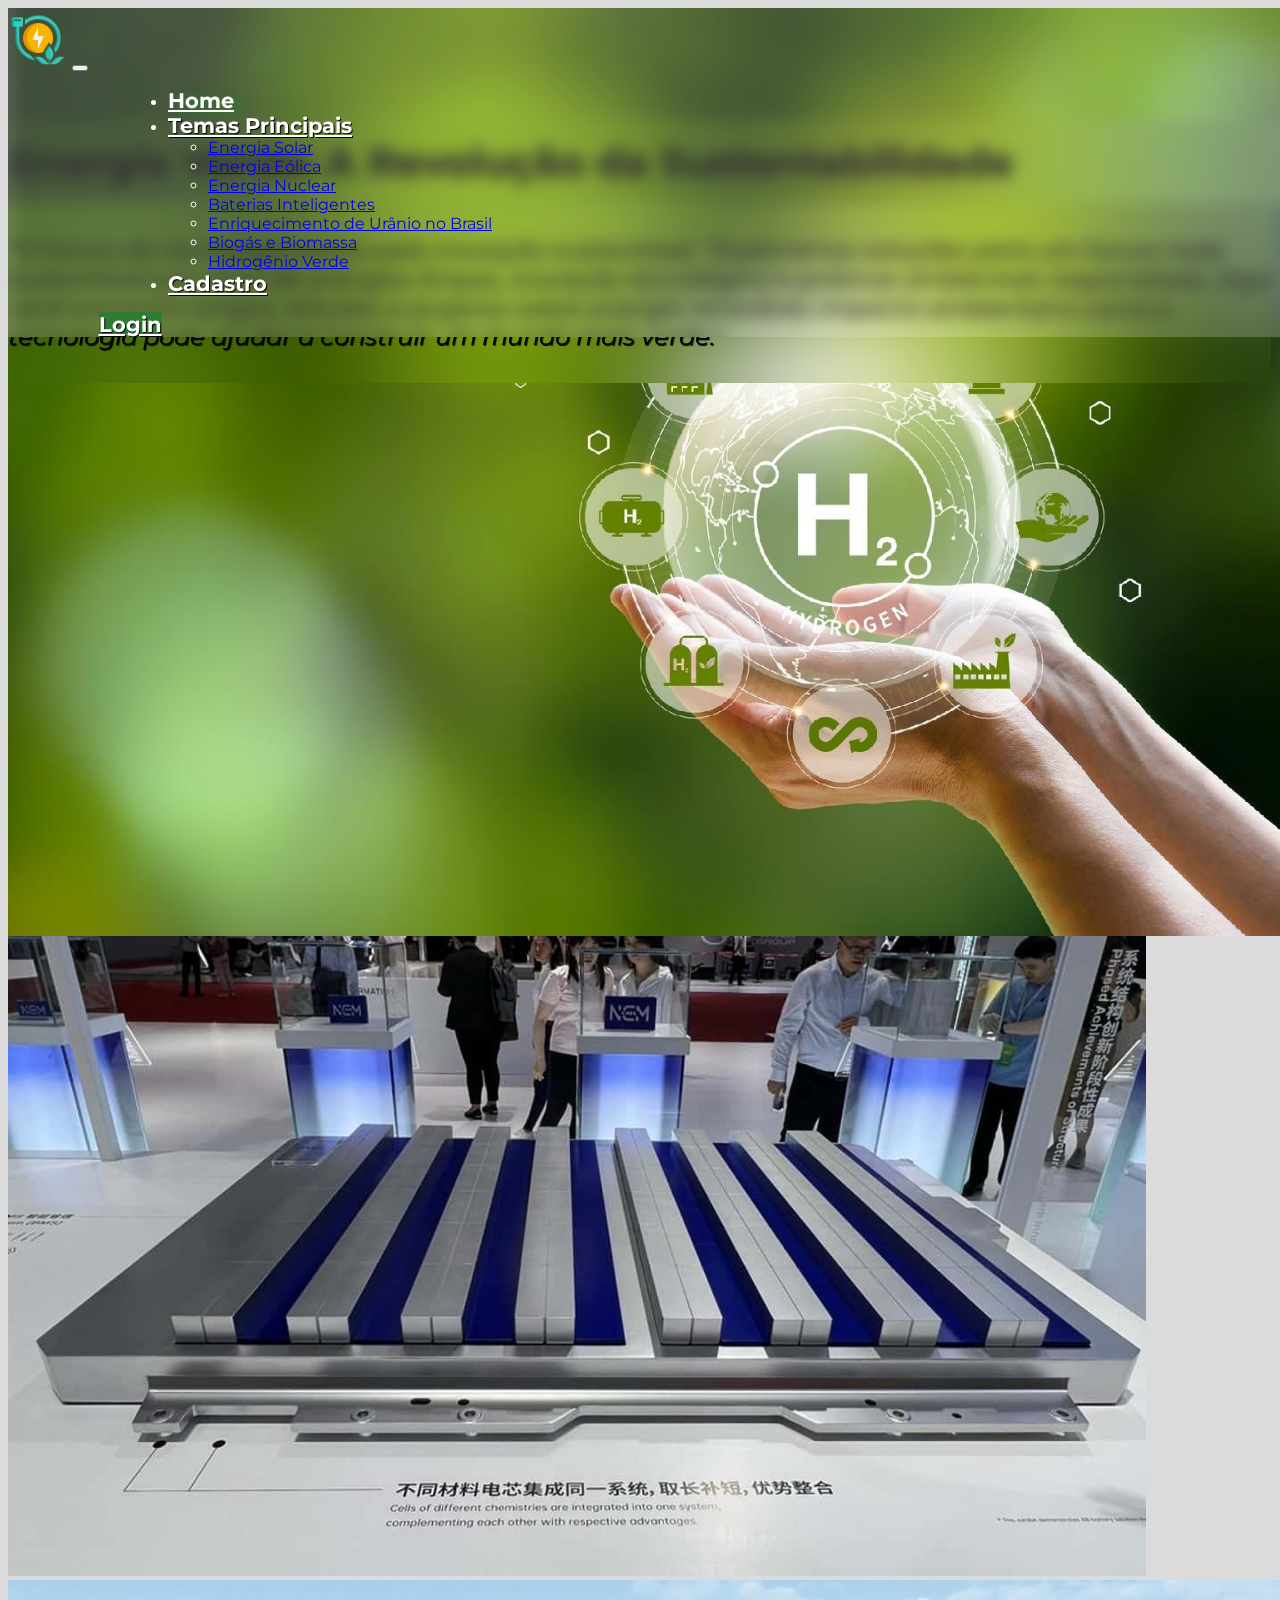
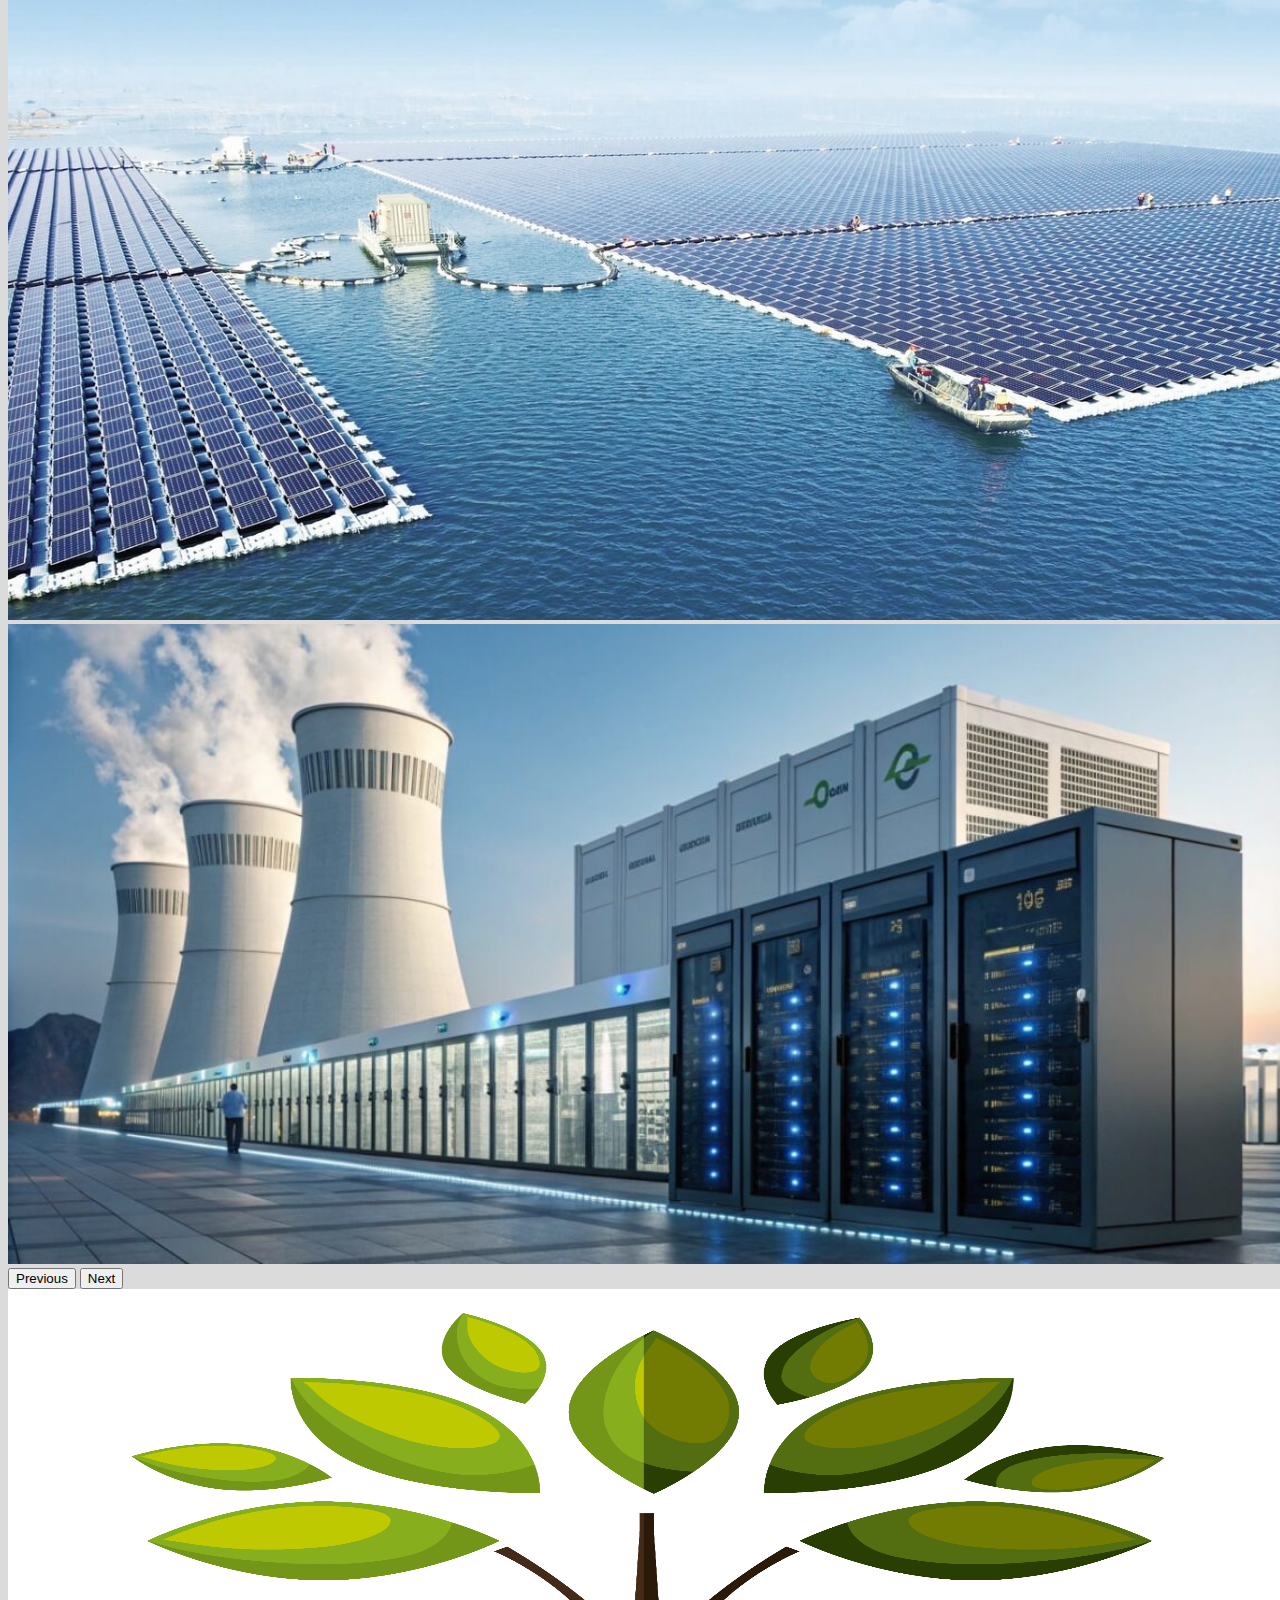
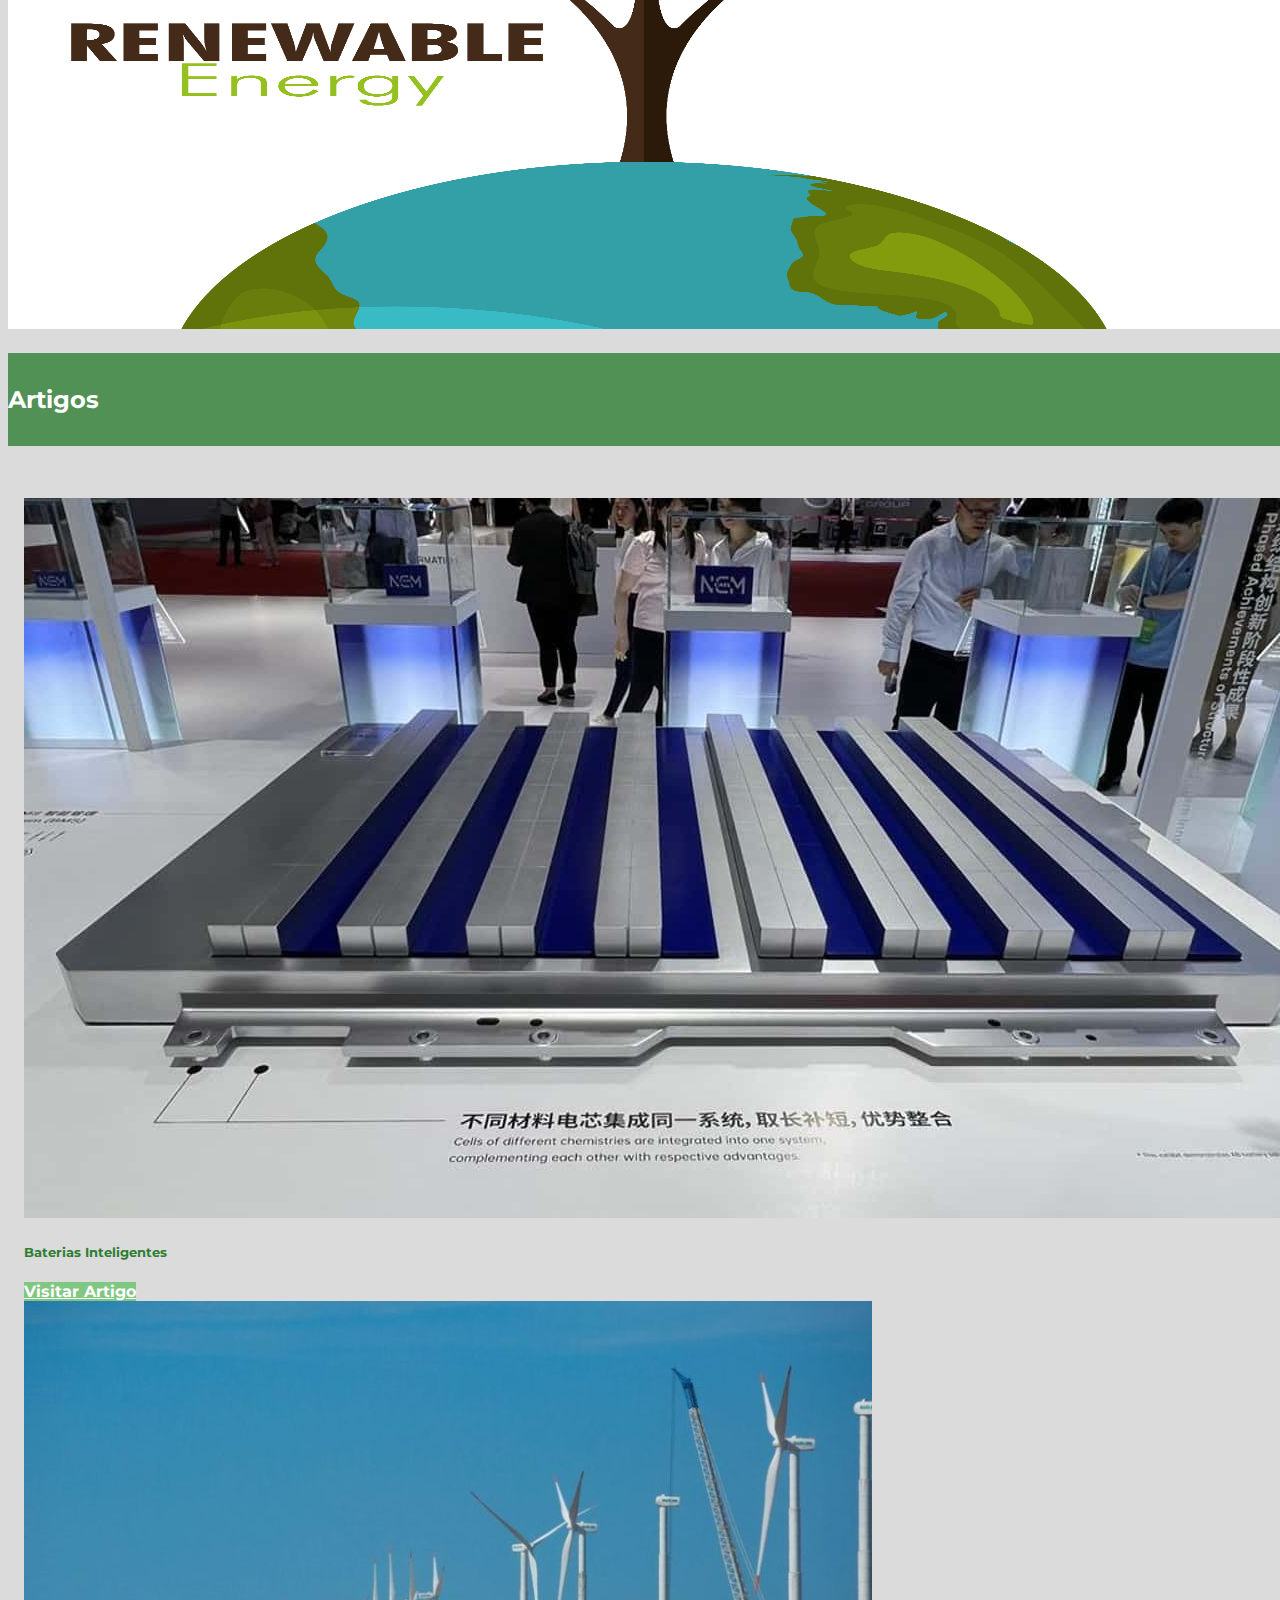
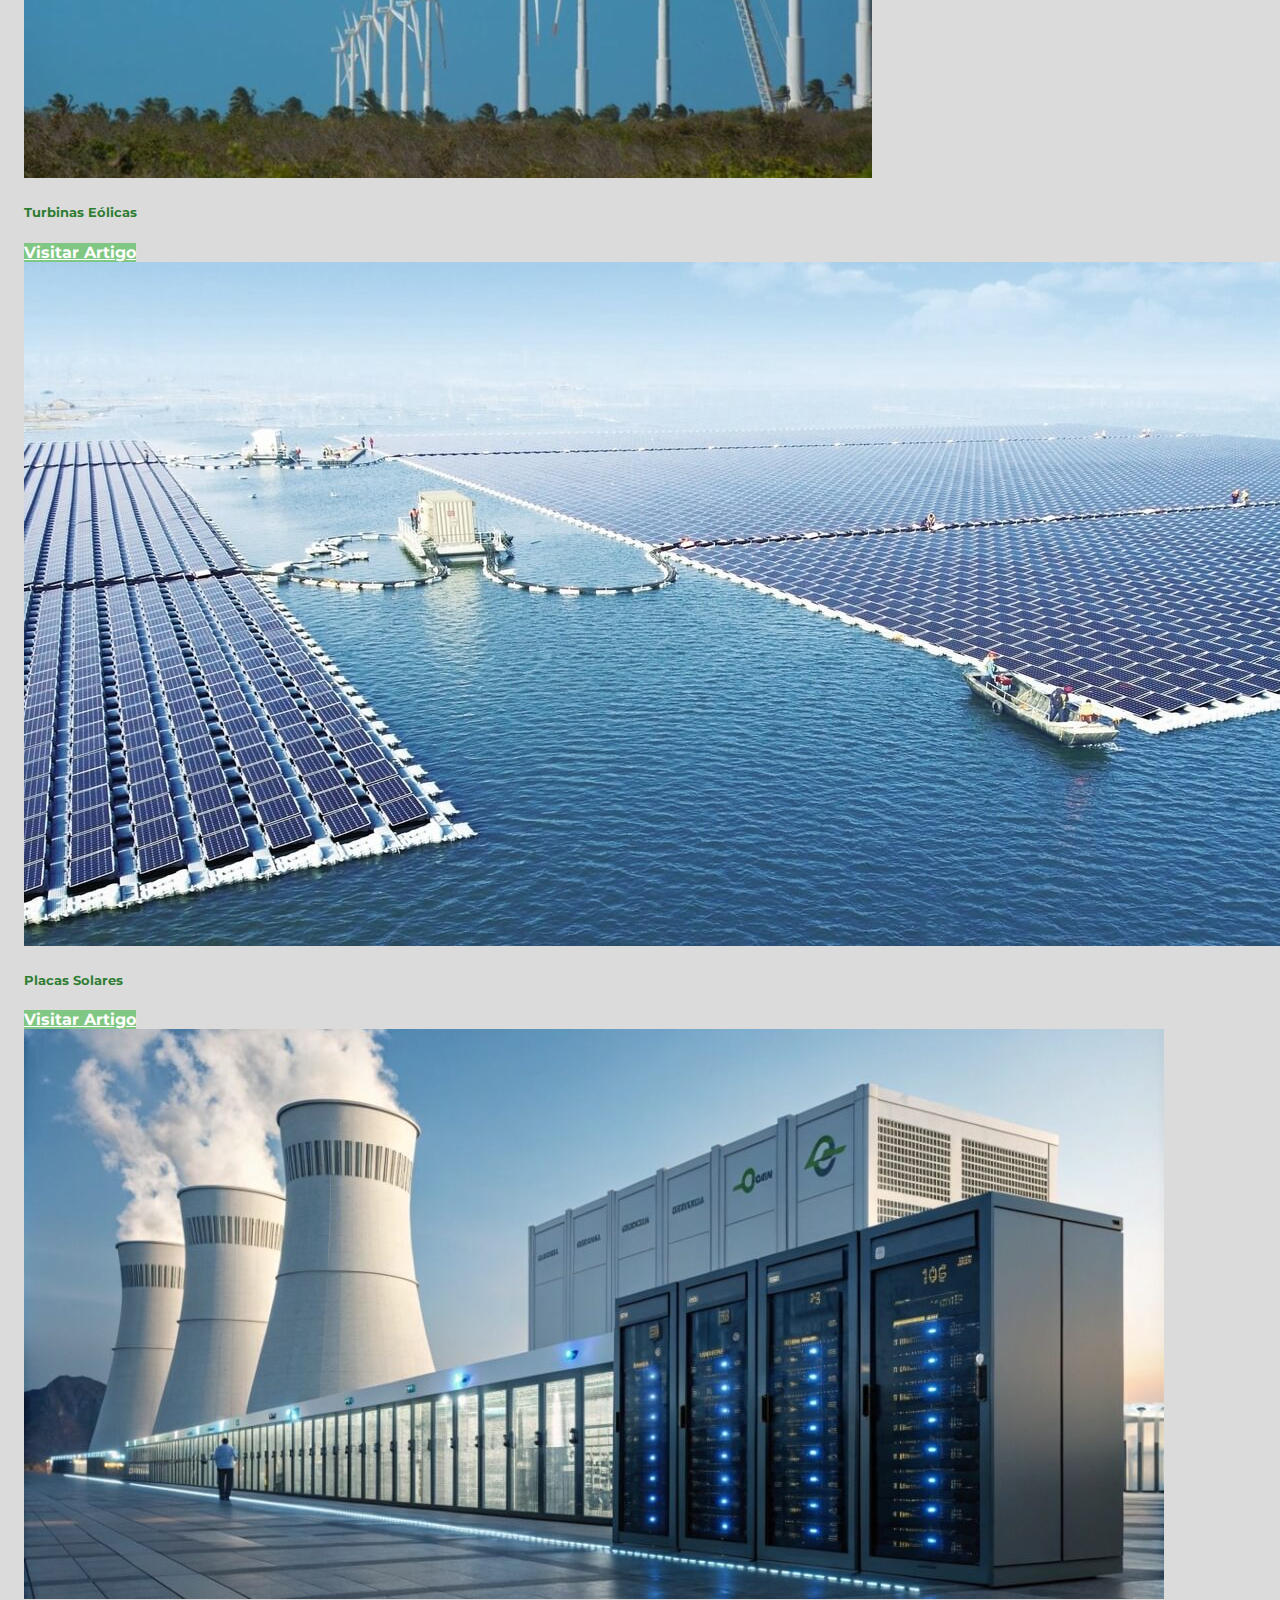
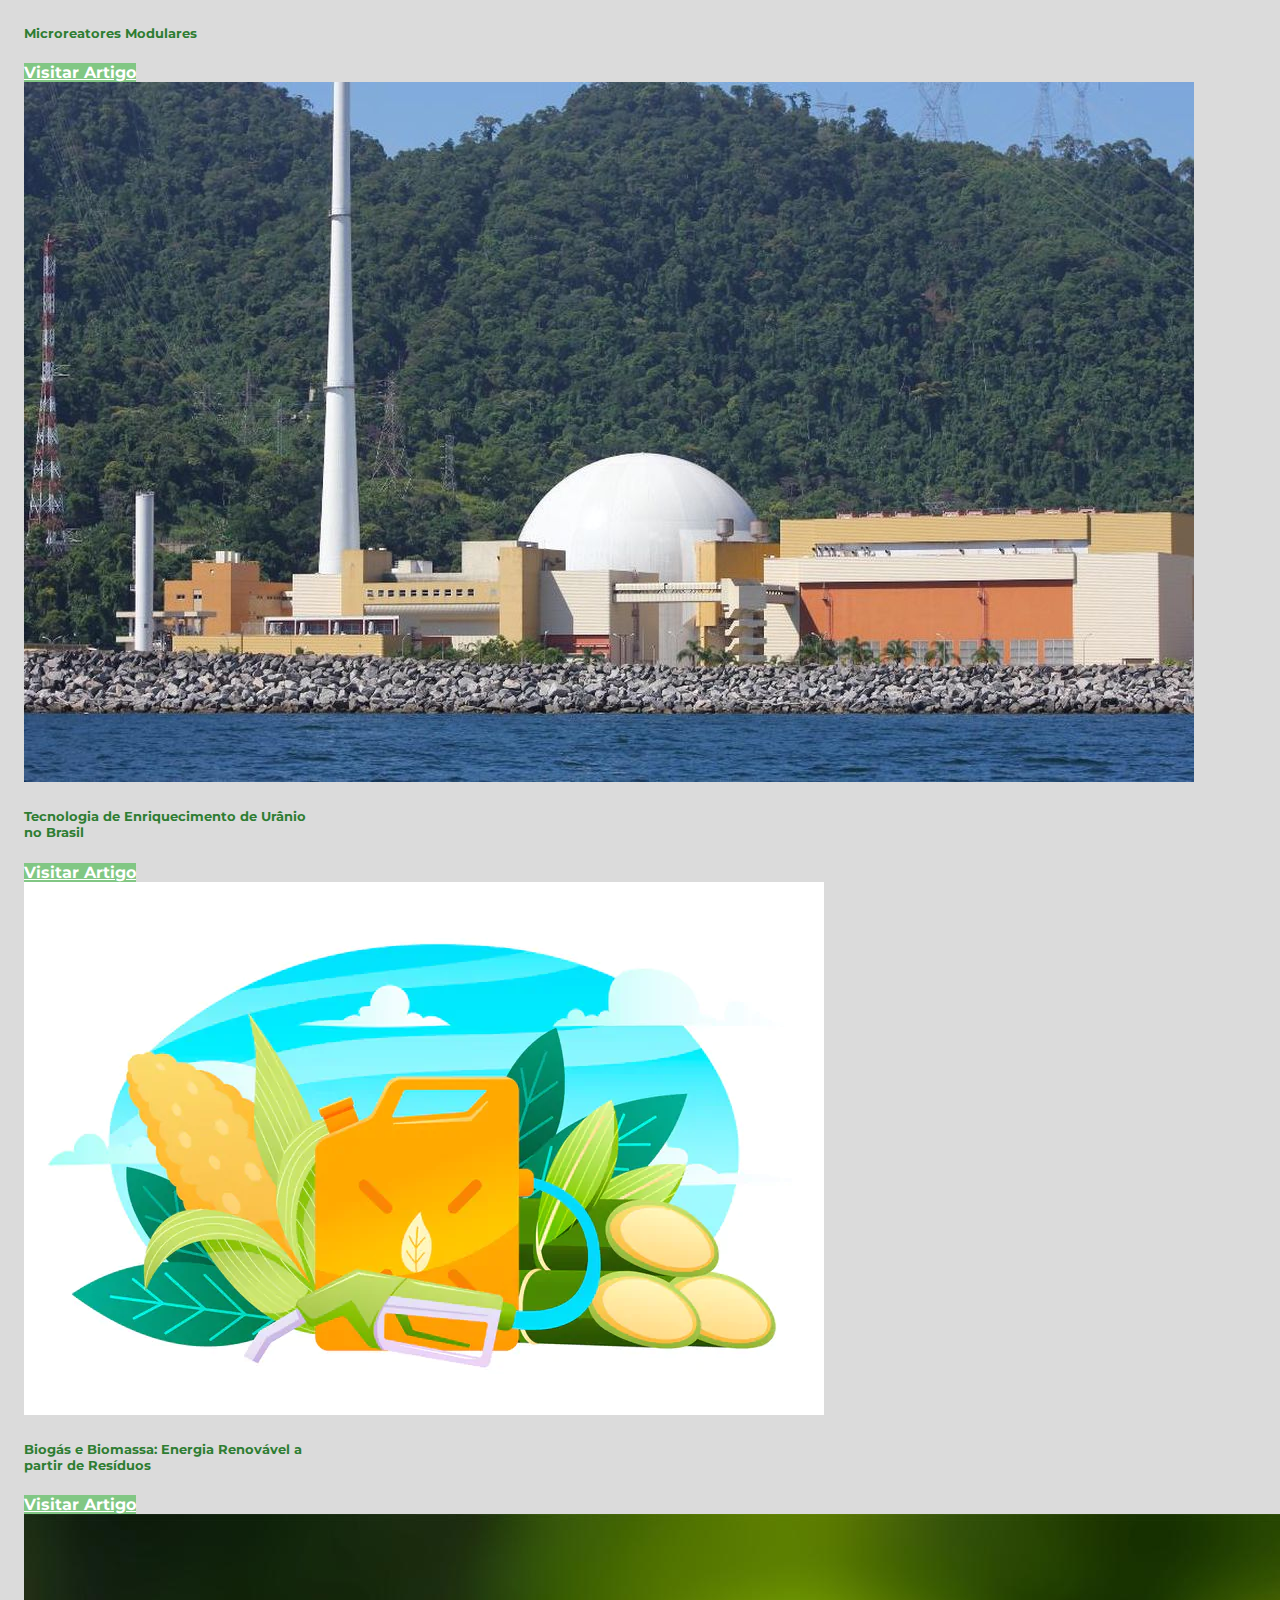
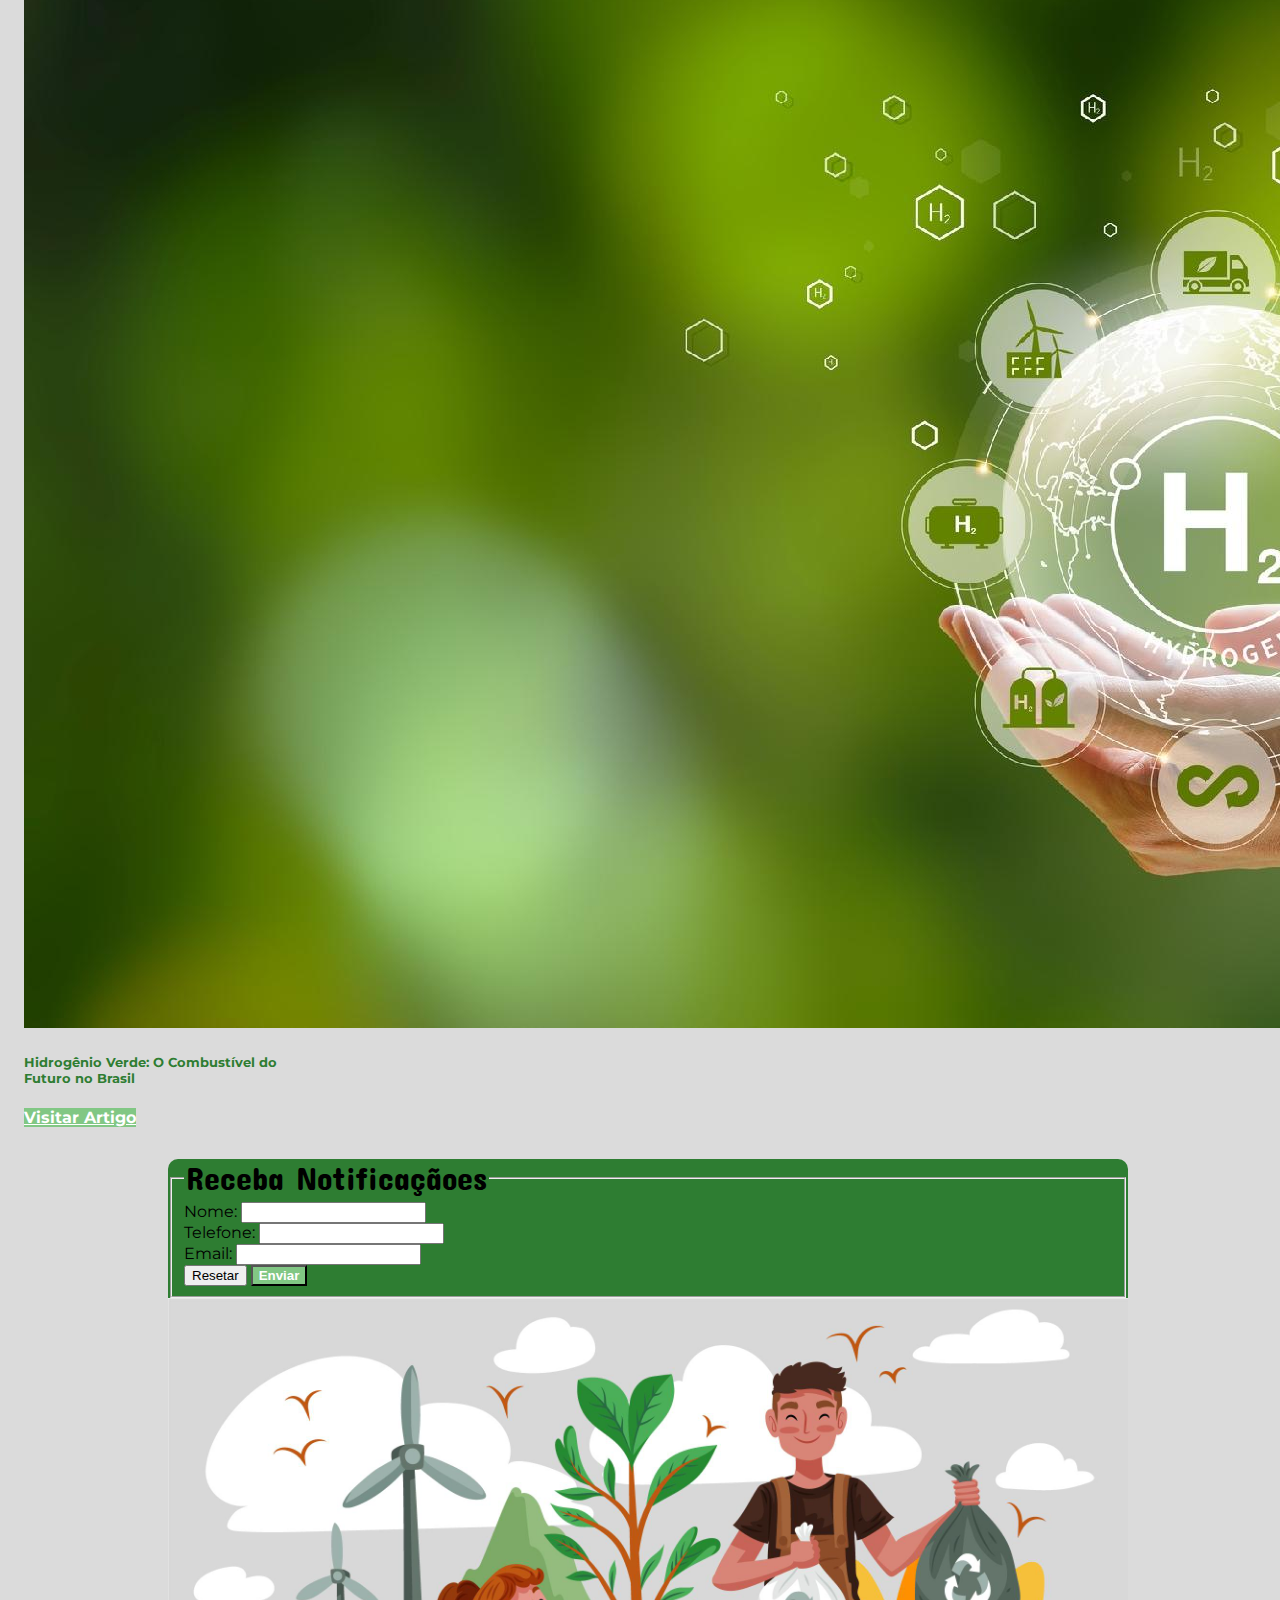
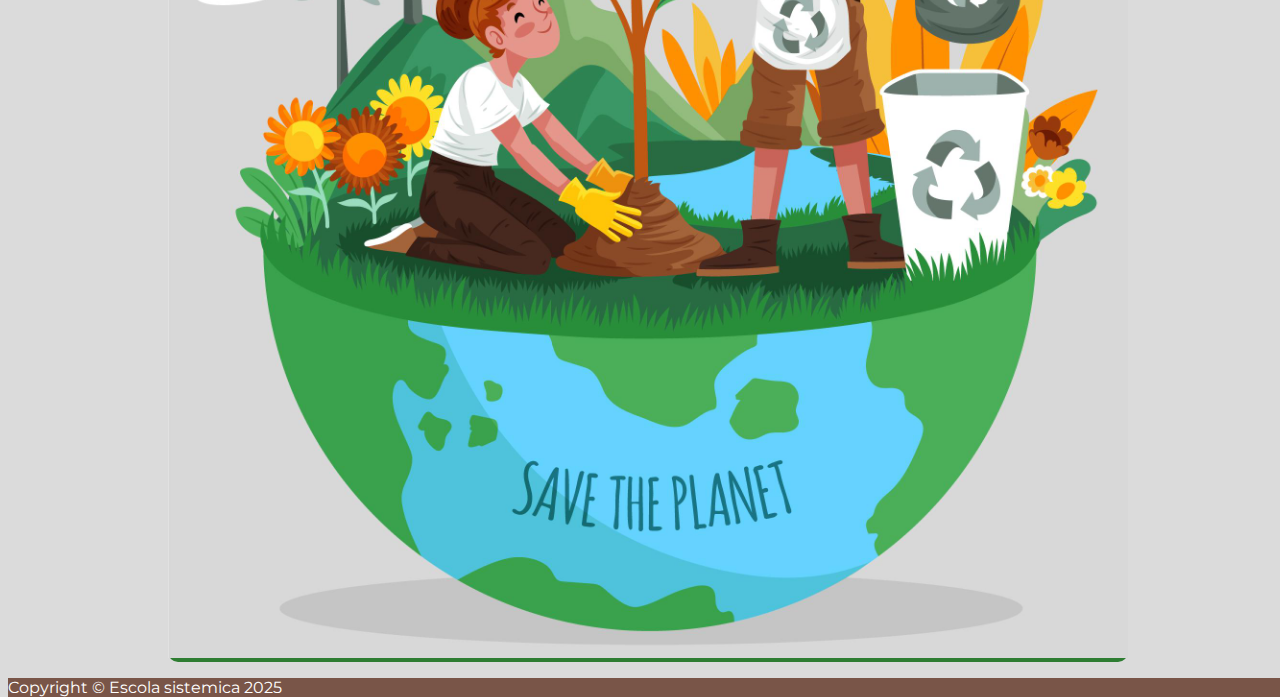
<file: index.html>
<!DOCTYPE html>
<html lang="en">

<head>
    <meta charset="UTF-8">
    <meta name="viewport" content="width=device-width, initial-scale=1.0">
    <title>Green Power Hub - Home</title>
    <link href="https://cdn.jsdelivr.net/npm/bootstrap@5.3.2/dist/css/bootstrap.min.css" rel="stylesheet"
        integrity="sha384-T3c6CoIi6uLrA9TneNEoa7RxnatzjcDSCmG1MXxSR1GAsXEV/Dwwykc2MPK8M2HN" crossorigin="anonymous">
    <link rel="stylesheet" href="./Styles/styles.css">
    <link rel="shortcut icon" href="assets/energia-verde.png" type="image/x-icon">
    <link rel="stylesheet" href="https://cdn.jsdelivr.net/npm/bootstrap-icons@1.11.3/font/bootstrap-icons.min.css">
</head>

<body>
    <header>
        <nav class=" navbar navbar-expand-lg nav-bar-theme" id="navBar">
            <div class="container-fluid p-0">
                <a class="navbar-brand fw-bold text-logo ps-2" href="#"><img class="img-logo"
                        src="./assets/energia-verde.png" alt="Imagem de Logo"></a>
                <button class="navbar-toggler" type="button" data-bs-toggle="collapse"
                    data-bs-target="#navbarSupportedContent" aria-controls="navbarSupportedContent"
                    aria-expanded="false" aria-label="Toggle navigation">
                    <span class="navbar-toggler-icon"></span>
                </button>
                <div class="collapse navbar-collapse" id="navbarSupportedContent">
                    <ul class="navbar-nav mx-auto content-links-nav mb-2 mb-lg-0 gap-md-5  ">
                        <li class="nav-item">
                            <a class="nav-link active" aria-current="page" href="/">Home</a>
                        </li>
                        <li class="nav-item dropdown">
                            <a class="nav-link dropdown-toggle" href="#" role="button" data-bs-toggle="dropdown"
                                aria-expanded="false">
                                Temas Principais
                            </a>
                            <ul class="dropdown-menu" id="temas-importantes">
                            </ul>
                        </li>
                        <li class="nav-item">
                            <a class="nav-link" href="/Pages/cadastro/index.html">Cadastro</a>
                        </li>
                    </ul>
                    <div id="login-section">
                    </div>
                </div>
            </div>
        </nav>
    </header>
    <section id="conteudo-principal">


        <section id="header-text-content"
            class="text-white d-flex flex-column justify-content-center gap-4 text-container">
            <h2 id="text-header" class=" text-center ">Energia Verde: A Revolução da Sustentabilidade </h2>
            <cite id="sub-text-header" class=" text-center px-1 ">"O futuro da tecnologia passa pela inovação
                sustentável,
                "Exploramos soluções para um futuro mais sustentável por meio de energias limpas, inovação tecnológica e
                práticas
                ambientais responsáveis. Aqui você encontra artigos, estudos e projetos sobre energia renovável, impacto
                ambiental e
                como a tecnologia pode ajudar a construir um mundo mais verde."</cite>
        </section>

        <section class=" w-100 mt-5 mb-5">
            <div class="row w-100">
                <div class="col-lg-8 col-md-7 p-0">
                    <section id="carrosel" class="d-flex justify-content-center ps-4">

                        <div id="carouselExample" class="carousel slide">
                            <div class="carousel-inner " id="carrousel-items">
                            </div>
                            <button class="carousel-control-prev" type="button" data-bs-target="#carouselExample"
                                data-bs-slide="prev">
                                <span class="carousel-control-prev-icon" aria-hidden="true"></span>
                                <span class="visually-hidden">Previous</span>
                            </button>
                            <button class="carousel-control-next" type="button" data-bs-target="#carouselExample"
                                data-bs-slide="next">
                                <span class="carousel-control-next-icon" aria-hidden="true"></span>
                                <span class="visually-hidden">Next</span>
                            </button>
                        </div>
                    </section>
                </div>
                <div class="col-lg-4 col-md-5 mx-0 p-0">
                    <img class="img-side-carrosel" src="/Imgs/energia-renovavel.jpg" class="w-100" alt="">
                </div>
            </div>

        </section>

        <h2 id="artigos" class="text-center fw-bold pt-5 text-container  pb-5">Artigos</h2>

        <section id="cards" class="d-flex flex-wrap justify-content-center mt-5">
            <!--Cards -->
        </section>

        <section id="contato" class="d-flex justify-content-center my-5">
            <div class="row align-items-center contato-container w-100 my-0 ">
                <form name="formContato" id="addContato" class="d-flex justify-content-center text-white col-md-8">
                    <fieldset class="p-5 rounded h-100 ">
                        <legend class="text-center titulo-container">Receba Notificaçãoes</legend>
                        <div class="row">
                            <div class="col-md-6 pb-3">
                                <label for="formNomeCont">Nome:</label>
                                <input type="text" class="form-control" name="nome" id="formNomeCont">
                                <span id="contNomeError" class="error fw-bold"></span>
                            </div>
                            <div class="col-md-6 pb-3">
                                <label for="formTelefoneCont">Telefone:</label>
                                <input type="text" class="form-control" name="telefone" id="formTelefoneCont">
                                <span id="contTelError" class="error fw-bold"></span>
                            </div>
                            <div class="col-md-12 pb-3">
                                <label for="formEmailCont">Email:</label>
                                <input type="text" class="form-control" name="email" id="formEmailCont">
                                <span id="contEmailError" class="error fw-bold"></span>
                            </div>
                        </div>
                        <div class="row justify-content-center gap-2">
                            <button class="btn btn-light fw-semibold col-5" type="reset">Resetar</button>
                            <button class="btn button-interativo col-5" type="submit">Enviar</button>
                        </div>
                    </fieldset>
                </form>
                <div class="col-md-4 mx-0 p-0">
                    <img class="img-side-contato" src="/Imgs/Meio-Ambiente-3.jpg" class="w-100 h-100" alt="">
                </div>
            </div>

        </section>
    </section>
    <footer>
        <p class="text-center text-white py-4">Copyright &copy; Escola sistemica 2025</p>
    </footer>

    <div vw class="enabled">
        <div vw-access-button class="active"></div>
        <div vw-plugin-wrapper>
            <div class="vw-plugin-top-wrapper"></div>
        </div>
    </div>
    <script src="https://vlibras.gov.br/app/vlibras-plugin.js"></script>
    <script>
        new window.VLibras.Widget('https://vlibras.gov.br/app');
    </script>
</body>
<script src="https://cdn.jsdelivr.net/npm/@popperjs/core@2.11.8/dist/umd/popper.min.js"
    integrity="sha384-I7E8VVD/ismYTF4hNIPjVp/Zjvgyol6VFvRkX/vR+Vc4jQkC+hVqc2pM8ODewa9r"
    crossorigin="anonymous"></script>
<script src="https://cdn.jsdelivr.net/npm/bootstrap@5.3.3/dist/js/bootstrap.min.js"
    integrity="sha384-0pUGZvbkm6XF6gxjEnlmuGrJXVbNuzT9qBBavbLwCsOGabYfZo0T0to5eqruptLy"
    crossorigin="anonymous"></script>
<script src="./Js/script.js" type="module"></script>
<script src="./Js/navBar.js" type="module"></script>
<script src="./Js/contato.js" type="module"></script>


</html>
</file>
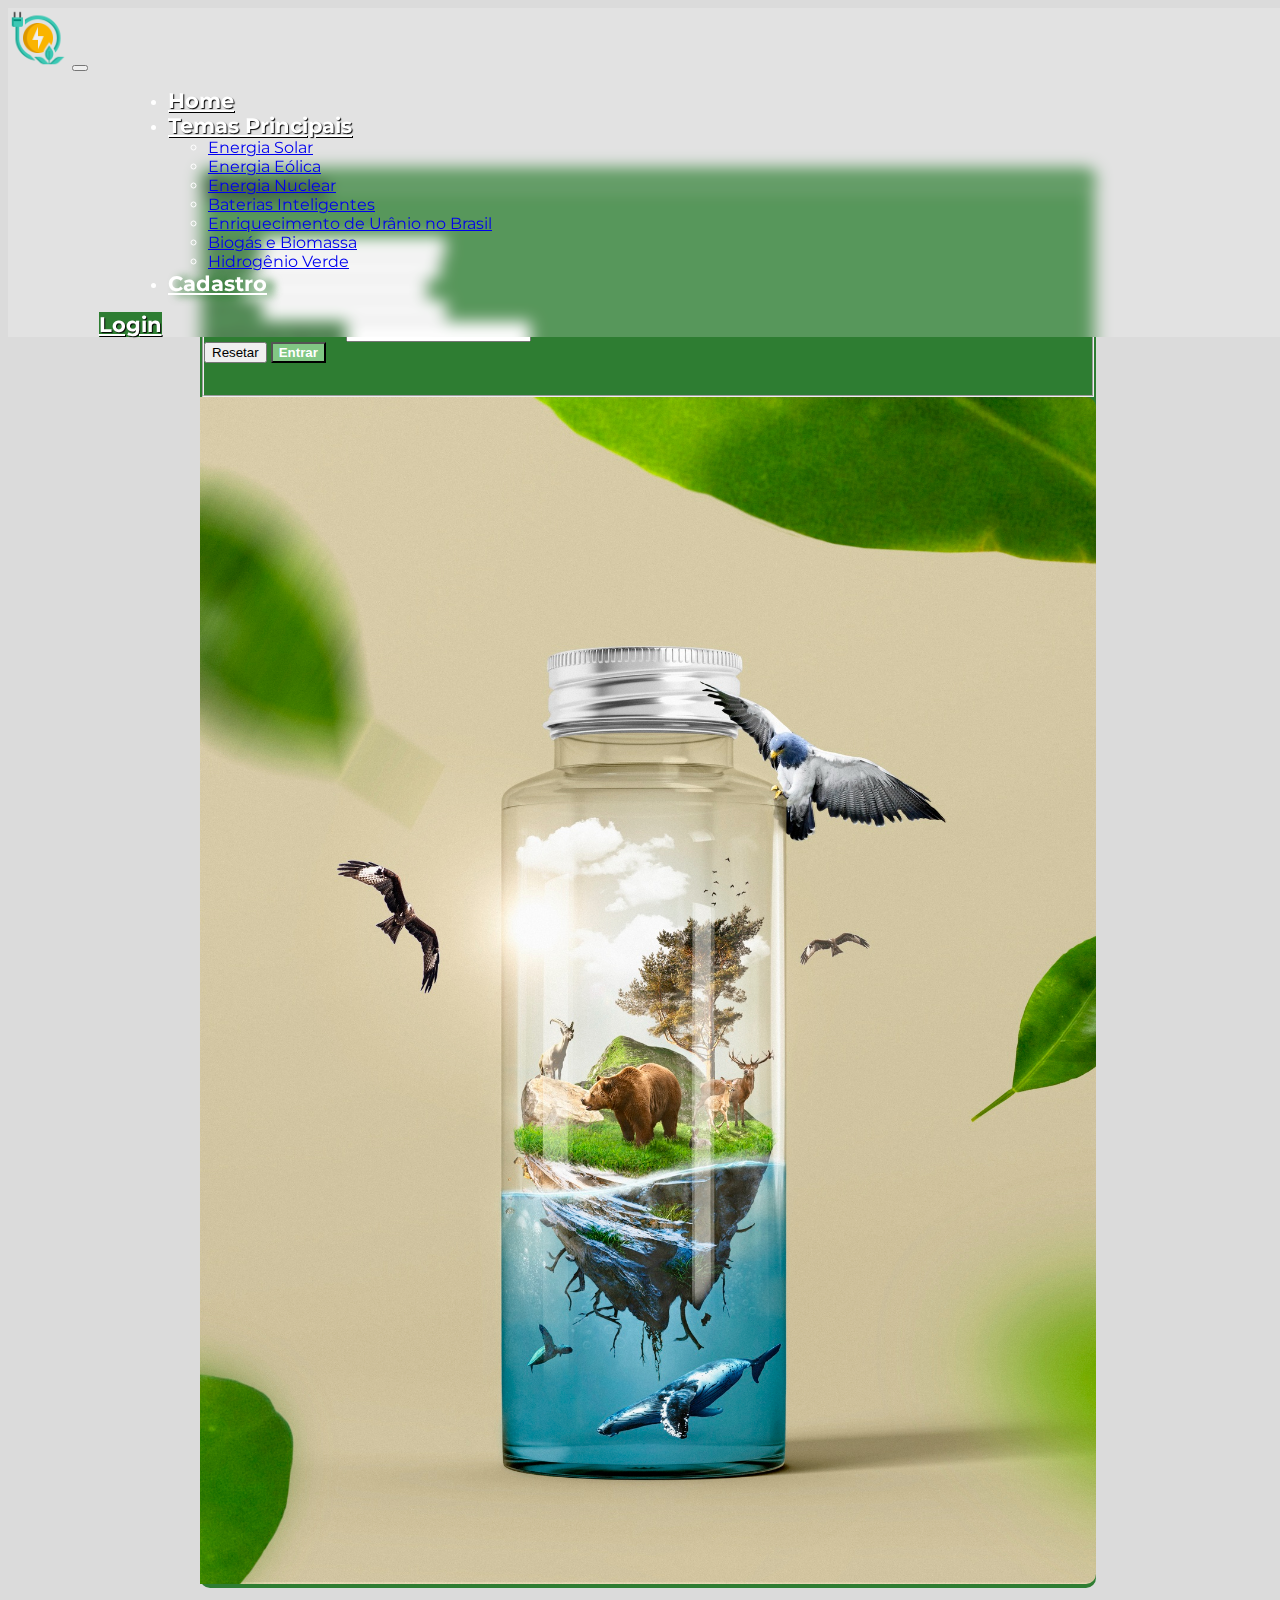
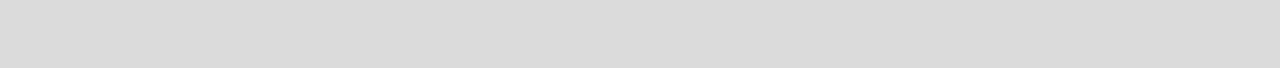
<file: Pages/cadastro/index.html>
<!DOCTYPE html>
<html lang="en">

<head>
    <meta charset="UTF-8">
    <meta name="viewport" content="width=device-width, initial-scale=1.0">
    <title>Green Power Hub - Cadastro</title>
    <link href="https://cdn.jsdelivr.net/npm/bootstrap@5.3.2/dist/css/bootstrap.min.css" rel="stylesheet"
        integrity="sha384-T3c6CoIi6uLrA9TneNEoa7RxnatzjcDSCmG1MXxSR1GAsXEV/Dwwykc2MPK8M2HN" crossorigin="anonymous">
    <link rel="stylesheet" href="../../Styles/styles.css">
    <link rel="shortcut icon" href="../../assets/energia-verde.png" type="image/x-icon">
    <link rel="stylesheet" href="https://cdn.jsdelivr.net/npm/bootstrap-icons@1.11.3/font/bootstrap-icons.min.css">
</head>

<body>
    <header>
        <nav class=" navbar navbar-expand-lg nav-bar-theme">
            <div class="container-fluid p-0">
                <a class="navbar-brand fw-bold text-logo ps-2" href="#"><img class="img-logo"
                        src="../../assets/energia-verde.png" alt="Imagem de Logo"></a>
                <button class="navbar-toggler" type="button" data-bs-toggle="collapse"
                    data-bs-target="#navbarSupportedContent" aria-controls="navbarSupportedContent"
                    aria-expanded="false" aria-label="Toggle navigation">
                    <span class="navbar-toggler-icon"></span>
                </button>
                <div class="collapse navbar-collapse" id="navbarSupportedContent">
                    <ul class="navbar-nav mx-auto content-links-nav mb-2 mb-lg-0 gap-md-5  ">
                        <li class="nav-item">
                            <a class="nav-link " aria-current="page" href="/">Home</a>
                        </li>
                        <li class="nav-item dropdown">
                            <a class="nav-link dropdown-toggle" href="#" role="button" data-bs-toggle="dropdown"
                                aria-expanded="false">
                                Temas Principais
                            </a>
                            <ul class="dropdown-menu" id="temas-importantes">
                            </ul>
                        </li>
                        <li class="nav-item">
                            <a class="nav-link active" href="/Pages/cadastro/index.html">Cadastro</a>
                        </li>
                    </ul>
                    <div id="login-section">
                    </div>
                </div>
            </div>
        </nav>
    </header>
    <section id="conteudo-cadastro">
        <section class="px-md-5 d-flex justify-content-center">
            <div class="row w-100 rounded align-items-center contato-container w-100 my-0 h-50">
                <form name="formLogin" id="cadastroUser" class="d-flex justify-content-center text-white col-md-8">
                    <fieldset class=" rounded text-container align-content-center px-xxl-5 px-1">
                        <legend class="text-center titulo-container">Cadastro</legend>
                        <div class="row pb-5 justify-content-center ">
                            <div class="col-md-4 col-10 pb-3 ">
                                <label for="formName" class="fw-bold">Nome:</label>
                                <input type="text" class="form-control" name="name" id="formName">
                                <span class="text-center fw-bold error" id="nomeError"></span>
                            </div>
                            <div class="col-md-4 col-10 pb-3">
                                <label class="fw-bold" for="formEmailCad">Email:</label>
                                <input type="text" class="form-control" name="emailCad" id="formEmailCad">
                                <span class="text-center fw-bold error" id="emailError"></span>
                            </div>
                            <div class="col-md-4 col-10 pb-3">
                                <label class="fw-bold" for="formCpf">CPF:</label>
                                <input type="text" class="form-control" name="cpf" id="formCpf">
                                <span class="text-center fw-bold error" id="cpfError"></span>
                            </div>
                            <div class="col-md-6 col-10 pb-3">
                                <label class="fw-bold" for="formSenha">Senha:</label>
                                <input type="password" class="form-control" name="senha" id="formSenha">
                                <span class="text-center fw-bold error" id="senhaError"></span>
                            </div>
                            <div class="col-md-6 col-10 pb-3">
                                <label class="fw-bold" for="formSenhaConf">Confirmar Senha:</label>
                                <input type="password" class="form-control" name="senhaConfirm" id="formSenhaConf">
                                <span class="text-center fw-bold error" id="confirmaSenhaError"></span>
                            </div>
                        </div>
                        <div class="row justify-content-center gap-2">
                            <button class="btn btn-light fw-semibold col-5" type="reset">Resetar</button>
                            <button class="btn button-interativo col-5" type="submit" id="btnLogin">Entrar</button>
                        </div>
                    </fieldset>
                </form>
                <div class="col-md-4 p-0 container-foto d-flex justify-content-end">
                    <img src="../../Imgs/terra-pote-natureza.jpg" class="img-side-cadastro rounded" alt="">
                </div>
            </div>

        </section>

    </section>
</body>
<script src="https://cdn.jsdelivr.net/npm/@popperjs/core@2.11.8/dist/umd/popper.min.js"
    integrity="sha384-I7E8VVD/ismYTF4hNIPjVp/Zjvgyol6VFvRkX/vR+Vc4jQkC+hVqc2pM8ODewa9r"
    crossorigin="anonymous"></script>
<script src="https://cdn.jsdelivr.net/npm/bootstrap@5.3.3/dist/js/bootstrap.min.js"
    integrity="sha384-0pUGZvbkm6XF6gxjEnlmuGrJXVbNuzT9qBBavbLwCsOGabYfZo0T0to5eqruptLy"
    crossorigin="anonymous"></script>
<script src="../../Js/navBar.js" type="module"></script>
<script src="../../Js/cadastro.js" type="module"></script>

</html>
</file>
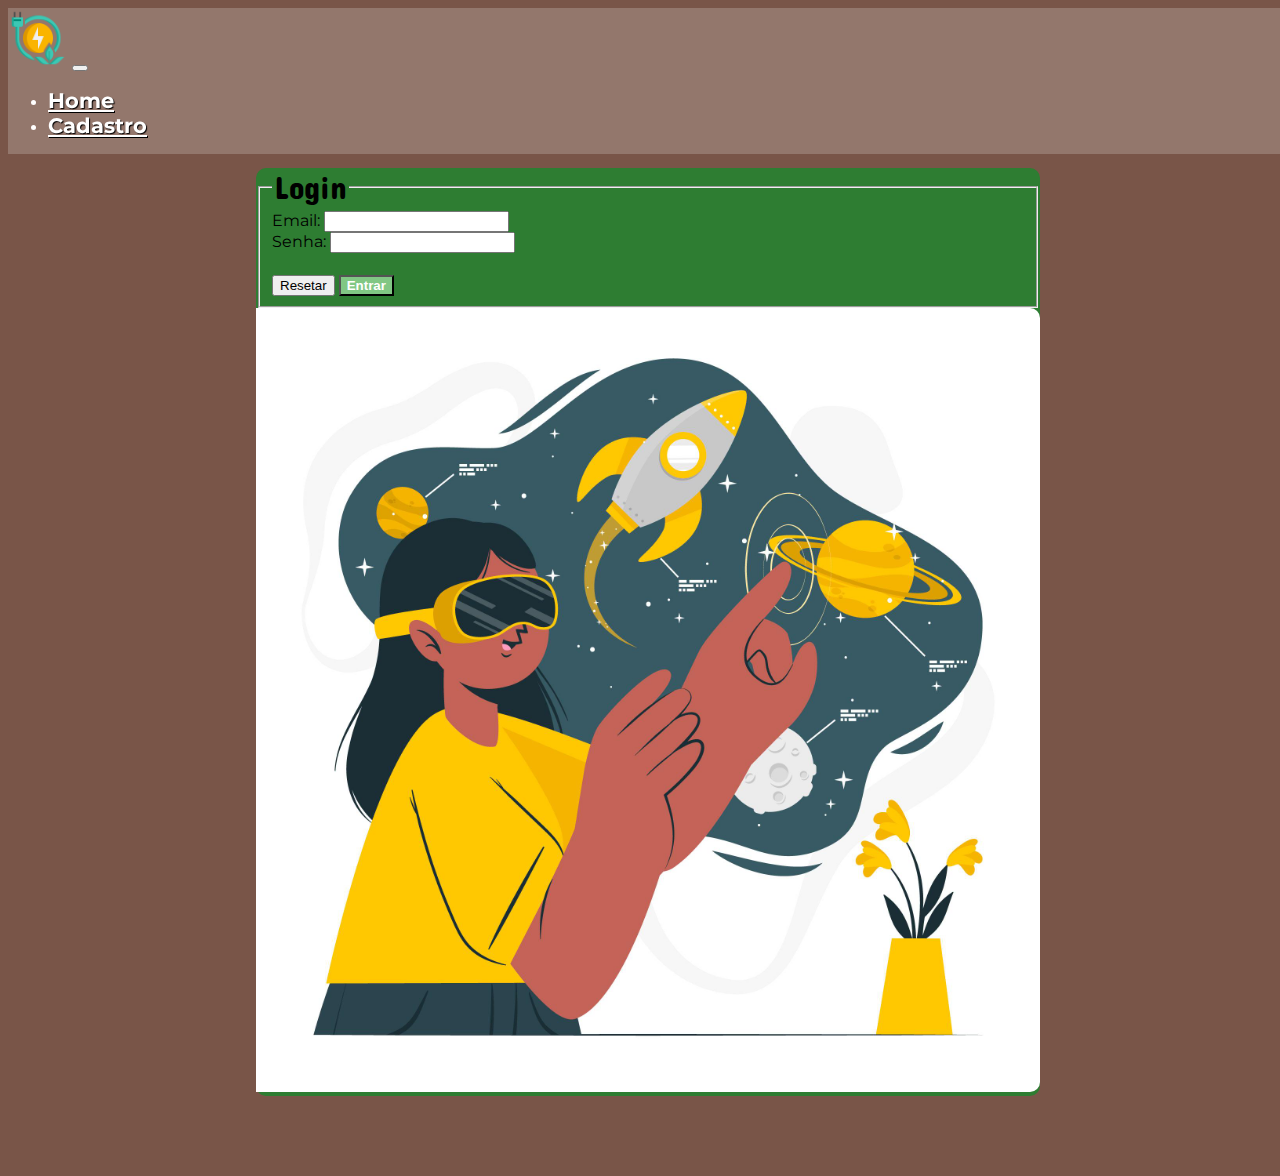
<file: Pages/login/index.html>
<!DOCTYPE html>
<html lang="en">

<head>
    <meta charset="UTF-8">
    <meta name="viewport" content="width=device-width, initial-scale=1.0">
    <title>Green Power Hub - Login</title>
    <link href="https://cdn.jsdelivr.net/npm/bootstrap@5.3.2/dist/css/bootstrap.min.css" rel="stylesheet"
        integrity="sha384-T3c6CoIi6uLrA9TneNEoa7RxnatzjcDSCmG1MXxSR1GAsXEV/Dwwykc2MPK8M2HN" crossorigin="anonymous">
    <link rel="stylesheet" href="../../Styles/styles.css">
    <link rel="shortcut icon" href="../../assets/energia-verde.png" type="image/x-icon">
    <link rel="stylesheet" href="https://cdn.jsdelivr.net/npm/bootstrap-icons@1.11.3/font/bootstrap-icons.min.css">
</head>

<body class="login-body">
    <header>
        <nav class=" navbar navbar-expand-lg nav-bar-theme ">
            <div class="container-fluid p-0">
                <a class="navbar-brand fw-bold text-logo ps-2" href="#"><img class="img-logo"
                        src="../../assets/energia-verde.png" alt="Imagem de Logo"></a>
                <button class="navbar-toggler" type="button" data-bs-toggle="collapse"
                    data-bs-target="#navbarSupportedContent" aria-controls="navbarSupportedContent"
                    aria-expanded="false" aria-label="Toggle navigation">
                    <span class="navbar-toggler-icon"></span>
                </button>
                <div class="collapse navbar-collapse" id="navbarSupportedContent">
                    <ul class="navbar-nav mx-auto  mb-2 mb-lg-0 gap-md-5  ">
                        <li class="nav-item w-100">
                            <a class="nav-link " aria-current="page" href="/">Home</a>
                        </li>
                        <li class="nav-item">
                            <a class="nav-link" href="/Pages/cadastro/index.html">Cadastro</a>
                        </li>
                    </ul>
                </div>
            </div>
        </nav>
    </header>

    <section id="conteudo-login">
        <section class="px-md-5 d-flex justify-content-center">
            <div class="row w-100 rounded align-items-center contato-container w-100 my-0 ">
                <form name="formLogin" id="loginUser" class="d-flex justify-content-center text-white col-md-7">
                    <fieldset class=" rounded align-content-center p-md-1 px-4 py-5">
                        <legend class="text-center titulo-container">Login</legend>
                        <div class="row">
                            <div class="col-md-12 pb-3">
                                <label for="formEmail" class="fw-bold">Email:</label>
                                <input type="text" class="form-control" name="email" id="formEmail">
                                <span id="emailError" class="fw-bold error"></span>
                            </div>
                            <div class="col-md-12 pb-3">
                                <label for="formSenha" class="fw-bold">Senha:</label>
                                <input type="password" class="form-control" name="senha" id="formSenha">
                                <span id="senhaError" class="fw-bold  error"></span>
                            </div>
                        </div>
                        <div>
                            <h5 id="loginError" class="fw-bold  error text-center"></h5>
                        </div>
                        <div class="row justify-content-center gap-2">
                            <button class="btn btn-light fw-semibold col-5" type="reset">Resetar</button>
                            <button class="btn button-interativo col-5" type="submit" id="btnLogin">Entrar</button>
                        </div>
                    </fieldset>
                </form>


                <div class="col-md-5 p-0">
                    <img src="../../Imgs/Imagem-tema-1.jpg" class="img-side-login rounded" alt="">
                </div>
            </div>

        </section>
    </section>



</body>
<script src="https://cdn.jsdelivr.net/npm/@popperjs/core@2.11.8/dist/umd/popper.min.js"
    integrity="sha384-I7E8VVD/ismYTF4hNIPjVp/Zjvgyol6VFvRkX/vR+Vc4jQkC+hVqc2pM8ODewa9r"
    crossorigin="anonymous"></script>
<script src="https://cdn.jsdelivr.net/npm/bootstrap@5.3.3/dist/js/bootstrap.min.js"
    integrity="sha384-0pUGZvbkm6XF6gxjEnlmuGrJXVbNuzT9qBBavbLwCsOGabYfZo0T0to5eqruptLy"
    crossorigin="anonymous"></script>
<script src="../../Js/login.js" type="module"></script>
<script src="../../Js/navBar.js" type="module"></script>

</html>
</file>
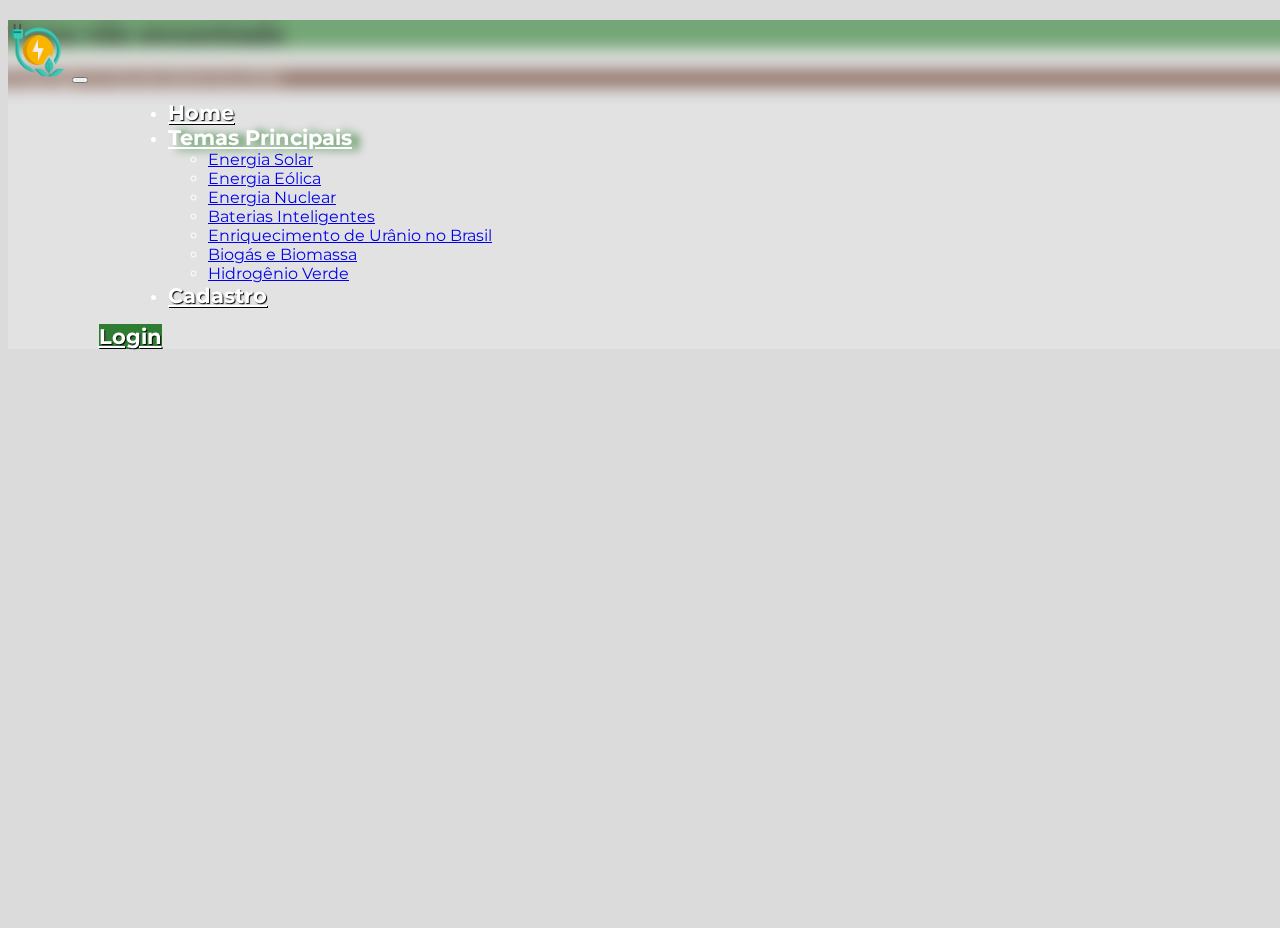
<file: Pages/temas/index.html>
<!DOCTYPE html>
<html lang="en">

<head>
    <meta charset="UTF-8">
    <meta name="viewport" content="width=device-width, initial-scale=1.0">
    <title>Green Power Hub - Temas</title>
    <link href="https://cdn.jsdelivr.net/npm/bootstrap@5.3.2/dist/css/bootstrap.min.css" rel="stylesheet"
        integrity="sha384-T3c6CoIi6uLrA9TneNEoa7RxnatzjcDSCmG1MXxSR1GAsXEV/Dwwykc2MPK8M2HN" crossorigin="anonymous">
    <link rel="stylesheet" href="../../Styles/styles.css">
    <link rel="shortcut icon" href="./../../assets/energia-verde.png" type="image/x-icon">
    <link rel="stylesheet" href="https://cdn.jsdelivr.net/npm/bootstrap-icons@1.11.3/font/bootstrap-icons.min.css">
</head>

<body>
    <header>
        <nav class=" navbar navbar-expand-lg nav-bar-theme" id="navBar">
            <div class="container-fluid p-0">
                <a class="navbar-brand fw-bold text-logo ps-2" href="#"><img class="img-logo"
                        src="../../assets/energia-verde.png" alt="Imagem de Logo"></a>
                <button class="navbar-toggler" type="button" data-bs-toggle="collapse"
                    data-bs-target="#navbarSupportedContent" aria-controls="navbarSupportedContent"
                    aria-expanded="false" aria-label="Toggle navigation">
                    <span class="navbar-toggler-icon"></span>
                </button>
                <div class="collapse navbar-collapse" id="navbarSupportedContent">
                    <ul class="navbar-nav mx-auto content-links-nav mb-2 mb-lg-0 gap-md-5  ">
                        <li class="nav-item w-100">
                            <a class="nav-link " aria-current="page" href="/">Home</a>
                        </li>
                        <li class="nav-item dropdown">
                            <a class="nav-link dropdown-toggle active" href="#" role="button" data-bs-toggle="dropdown"
                                aria-expanded="false">
                                Temas Principais
                            </a>
                            <ul class="dropdown-menu" id="temas-importantes">
                            </ul>
                        </li>
                        <li class="nav-item">
                            <a class="nav-link" href="/Pages/cadastro/index.html">Cadastro</a>
                        </li>
                    </ul>
                    <div id="login-section" class="on-tema-login">
                    </div>
                </div>
            </div>
        </nav>
    </header>

    <section id="contet-section-tema" class="d-flex justify-content-center flex-column text-white ">

        <div class=" d-flex flex-column justify-content-center gap-2 text-container ">
            <div class="conteudo_de_texto">
                <a class="text-white btn fs-1 position-absolute botao-voltar" href="/">
                    <i class="bi bi-chevron-double-left "></i>
                </a>
            </div>
            <h2 id="titulo-tema" class="text-center px-md-5 px-3"></h2>
            <p id="introducao-tema" class="text-center espaco-texto px-md-5 px-3"></p>
        </div>
        <section id="video" class="d-flex w-100 justify-content-center">
        </section>
        <section id="processo" class=" pt-5 d-flex justify-content-center">
            <div class="row w-100">
                <div class="col-md-7 align-content-center">
                    <h2 class="text-center">Processo:</h2>
                    <ul class="list-unstyled" id="lista-processos"></ul>
                </div>
                <div id="img-processo" class="col-md-5 ps-md-1 ps-5"></div>
            </div>

        </section>

        <section class=" d-flex flex-column justify-content-center w-100 ">
            <div class="separador w-100 d-flex flex-column  gap-md-5 gap-2">
                <div class="row w-100  mx-auto">
                    <div id="img-beneficio" class="col-md-4  ps-5">

                    </div>
                    <div class="pt-4 col-md-8 text-white align-content-center">
                        <h3 class="titulo-part-tema">Benefícios:</h3>
                        <ul id="beneficios" class=" d-flex flex-column ">
                        </ul>
                    </div>

                </div>
                <div class="row w-100  mx-auto">

                    <div class="pt-4 col-md-7 text-white align-content-center ps-md-5">
                        <h3 class="titulo-part-tema">Desafios:</h3>
                        <ul id="desafios" class=" d-flex flex-column justify-content-end">
                        </ul>
                    </div>
                    <div id="img-desafio" class="col-md-5 ps-md-1 ps-5">

                    </div>
                </div>



            </div>


            <section class="pt-4 pb-5 px-4 d-flex flex-column justify-content-center separador text-white">
                <h3 class="text-center titulo-part-tema">Impacto Sustentável</h3>
                <p class="text-center texto-part-tema espaco-texto" id="imapcto-texto"></p>

            </section>
        </section>
    </section>


    <footer>
        <p class="text-center text-white py-4">Copyright &copy; Escola sistemica 2025</p>
    </footer>

    <div vw class="enabled">
        <div vw-access-button class="active"></div>
        <div vw-plugin-wrapper>
            <div class="vw-plugin-top-wrapper"></div>
        </div>
    </div>
    <script src="https://vlibras.gov.br/app/vlibras-plugin.js"></script>
    <script>
        new window.VLibras.Widget('https://vlibras.gov.br/app');
    </script>
</body>
<script src="https://cdn.jsdelivr.net/npm/@popperjs/core@2.11.8/dist/umd/popper.min.js"
    integrity="sha384-I7E8VVD/ismYTF4hNIPjVp/Zjvgyol6VFvRkX/vR+Vc4jQkC+hVqc2pM8ODewa9r"
    crossorigin="anonymous"></script>
<script src="https://cdn.jsdelivr.net/npm/bootstrap@5.3.3/dist/js/bootstrap.min.js"
    integrity="sha384-0pUGZvbkm6XF6gxjEnlmuGrJXVbNuzT9qBBavbLwCsOGabYfZo0T0to5eqruptLy"
    crossorigin="anonymous"></script>
<script src="../../Js/temas.js" type="module"></script>
<script src="../../Js/navBar.js" type="module"></script>

</html>
</file>
<file: Styles/styles.css>
@import url("./mainPage.css");
@import url("./cadastro.css");
@import url("./temas.css");
@import url("./login.css");
@import url("./navBar.css");

@import url('https://fonts.googleapis.com/css2?family=Poppins:ital,wght@0,100;0,200;0,300;0,400;0,500;0,600;0,700;0,800;0,900;1,100;1,200;1,300;1,400;1,500;1,600;1,700;1,800;1,900&display=swap');
@import url('https://fonts.googleapis.com/css2?family=Montserrat:ital,wght@0,100..900;1,100..900&display=swap');
@import url('https://fonts.googleapis.com/css2?family=Concert+One&display=swap');


:root {
    --verde-escuro: #2e7d32;
    --verde-claro: #81c784;
    --marrom: #795548;
    --branco: #ffffff;
    --verde-texte-fundo: #2e7d32cb;
}

body {
    font-family: "Montserrat", serif;
    background-color: #b1b1b175;
    width: 100%;
    height: 100vh;

}

.button-interativo {
    color: white;
    font-weight: bold;
    background-color: var(--verde-claro);
}

.button-interativo:hover {
    scale: 102%;
    background-color: rgb(0, 153, 0) !important;
    transition: all 0.3s ease-in-out;
}

.text-container {
    padding: 2rem 0;
    background-color: var(--verde-texte-fundo);
}

.form-fieldset {
    background-color: var(--verde-escuro);
}

.button-login:hover {
    scale: 102%;
    background-color: var(--branco) !important;
    color: black;
    text-shadow: 0px 0px 0px black;
    transition: all 0.3s ease-in-out;
}

.titulo-container {
    font-family: "Concert One", serif;
    font-size: 2rem;
}

.error {
    color: white;
    text-shadow: 1px 1px 1px red;
}

.is-invalid {
    border: 2px solid red;
    background-color: #ffe6e6;
}


footer {
    color: var(--branco);
    background-color: var(--marrom);
}

@media(max-width:992px) {
    .navbar-nav {
        padding-left: 2rem;
    }
}
</file>
